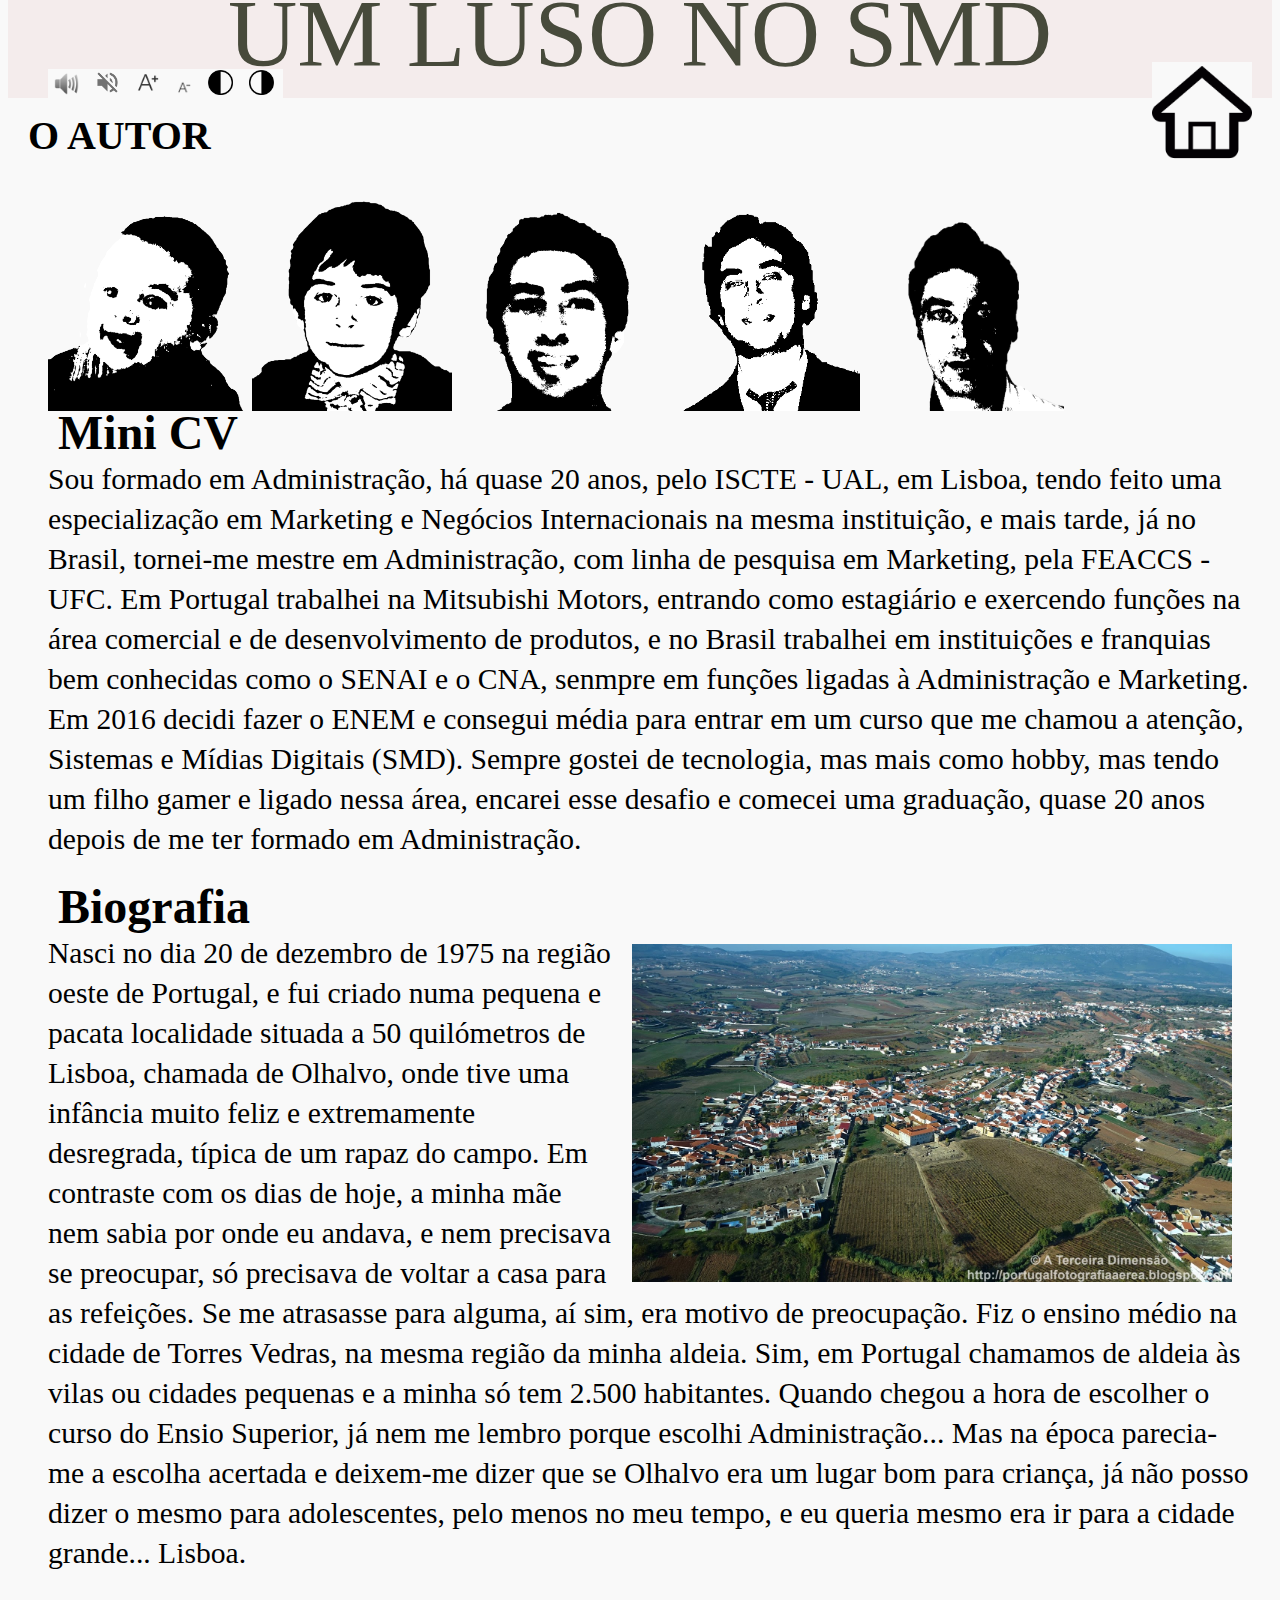
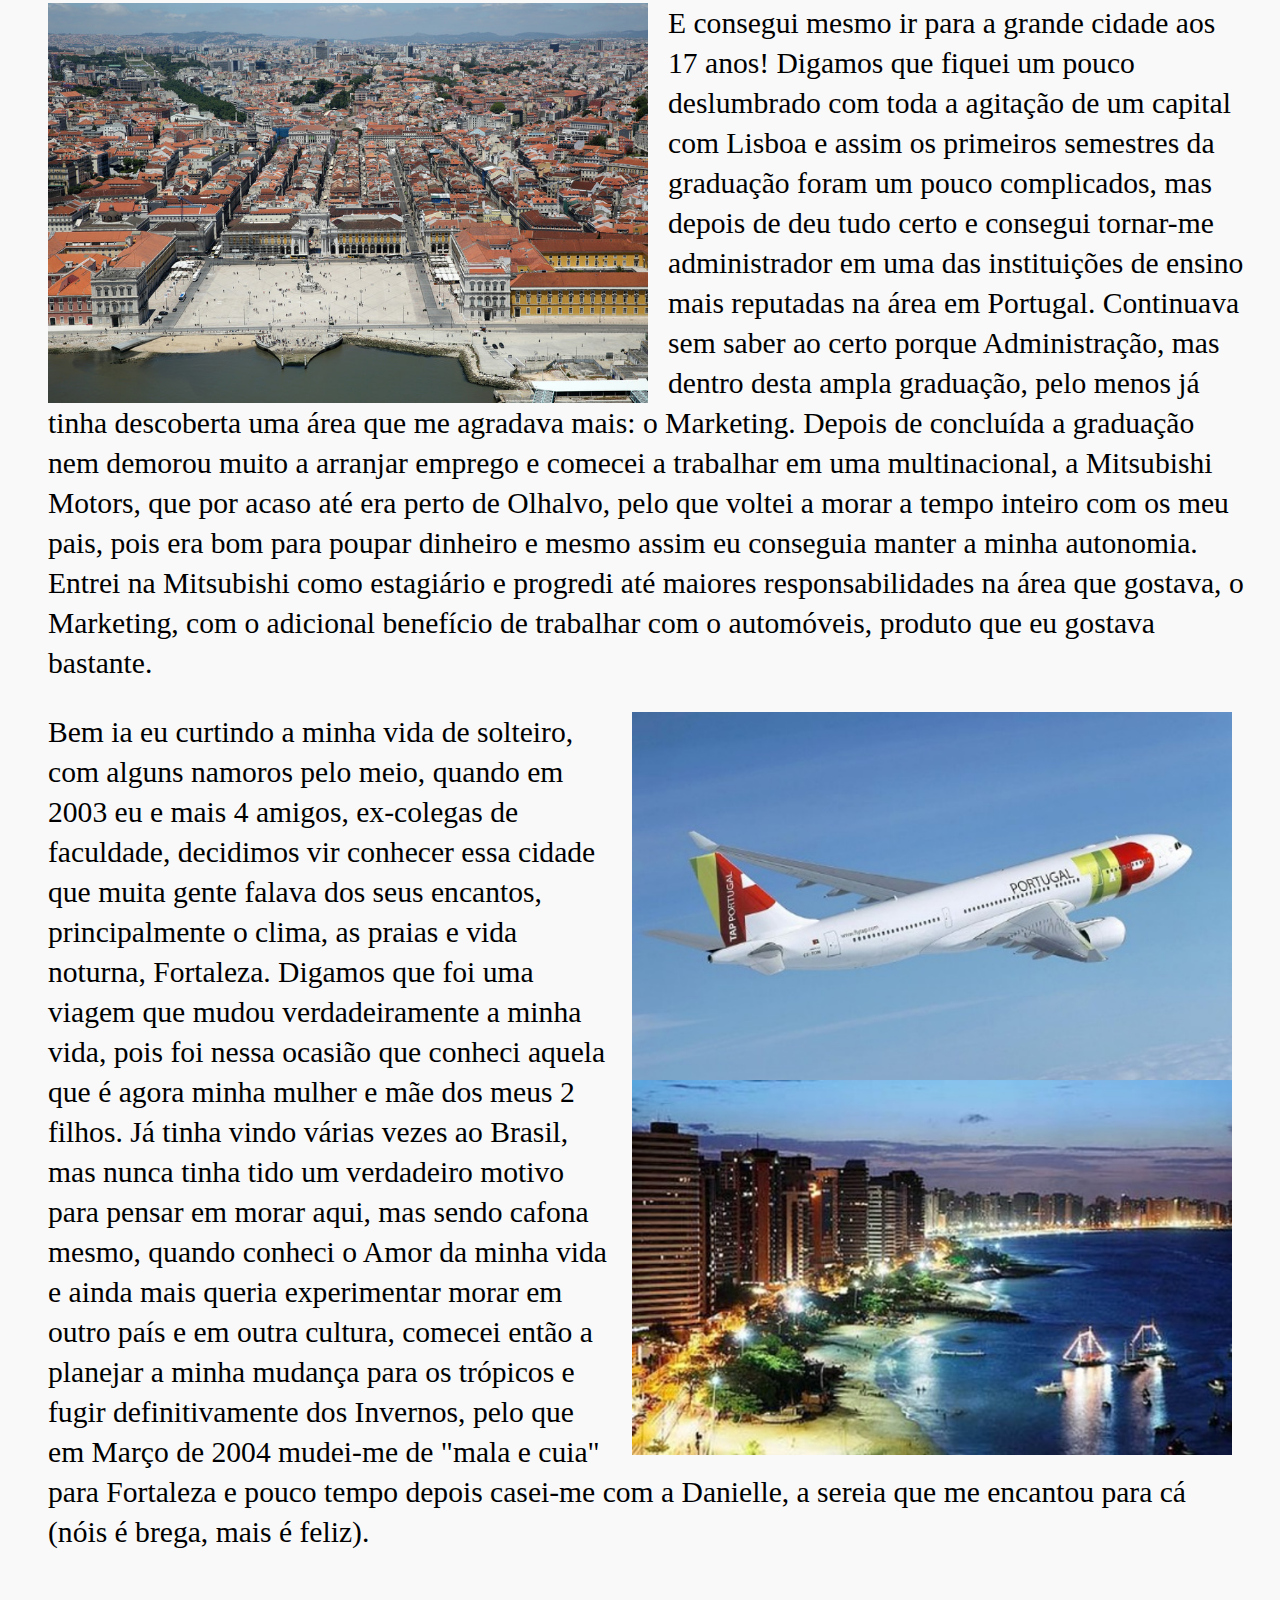
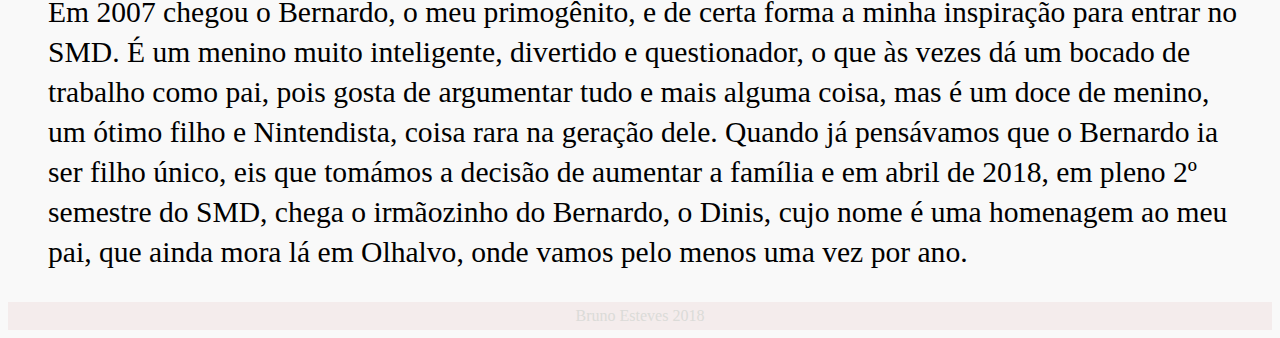
<file: autor.html>
<!DOCTYPE html>
<html lang="pt-br">
<head>
    <meta charset="utf-8"/>
    <meta content="width=device-width, initial-scale=1, maximum-scale=1" name="viewport">
    <title> Um luso no SMD: O Autor</title>
    <link rel="stylesheet" type="text/css" href="estilo.css" /> 
    <script src="script.js"></script>
</head>

<body>
	 <div id="fundotitulo"></div>
	 <div id="titulo"> UM LUSO NO SMD</div>


	 

 <div class="acessibilidade">
	<button onclick='document.getElementById("musica").src = "videos/spring.mp3"'; type="img"> <img src="imagens/sound.ico" alt="sound" width="25"/> </button>
	<button onclick='document.getElementById("musica").src = "videos/silence.mp3"'; type="img"> <img src="imagens/mute.png" alt="mute" width="25"/> </button>
	<button type="img" onclick="aumenta()"> <img src="imagens/increase.png" alt="grande" width="25"/> </button>
	<button type="img" onclick="diminui()"> <img src="imagens/decrease.png" alt="pequeno" width="15"/> </button>
	<button type="img" onclick="mais()"> <img src="imagens/contraste1.png" alt="mais" width="25"/> </button>
	<button type="img" onclick="menos()"> <img src="imagens/contraste2.png" alt="menos" width="25"/> </button>
</div>

<h2> O AUTOR </h2>

	 <a id="homepage" href="index.html"> <img src="imagens/home.png" alt=¨HOME¨ width="100" /> </a>

<img id="bebe" src="imagens/bebe.png" alt=¨bebe¨ width="200" />
<img id="escola" src="imagens/escola.png" alt=¨escola¨ width="200" />
<img id="adol" src="imagens/adol.png" alt=¨adol¨ width="200" />
<img id="gravata" src="imagens/gravata.png" alt=¨gravata¨ width="200" />
<img id="atual" src="imagens/atual.png" alt=¨atual¨ width="200" />
	 	  
<h3> Mini CV</h3>



	 
	 <p> Sou formado em Administração, há quase 20 anos, pelo ISCTE - UAL, em Lisboa, tendo feito uma especialização em Marketing e Negócios Internacionais na mesma instituição, e mais tarde, já no Brasil, tornei-me mestre em Administração, com linha de pesquisa em Marketing, pela FEACCS - UFC. Em Portugal trabalhei na Mitsubishi Motors, entrando como estagiário e exercendo funções na área comercial e de desenvolvimento de produtos, e no Brasil trabalhei em instituições e franquias bem conhecidas como o SENAI e o CNA, senmpre em funções ligadas à Administração e Marketing.
	 <br/>
	 Em 2016 decidi fazer o ENEM e consegui média para entrar em um curso que me chamou a atenção, Sistemas e Mídias Digitais (SMD). Sempre gostei de tecnologia, mas mais como hobby, mas tendo um filho gamer e ligado nessa área, encarei esse desafio e comecei uma graduação, quase 20 anos depois de me ter formado em Administração.
	 <p/>

<h3> Biografia</h3>

	 <img id="olhalvo" src="imagens/olhalvo.jpg" alt="olhalvo" width="600" />  
	
	 <p>
	 Nasci no dia 20 de dezembro de 1975 na região oeste de Portugal, e fui criado numa pequena e pacata localidade situada a 50 quilómetros de Lisboa, chamada de Olhalvo, onde tive uma infância muito feliz e extremamente desregrada, típica de um rapaz do campo. Em contraste com os dias de hoje, a minha mãe nem sabia por onde eu andava, e nem precisava se preocupar, só precisava de voltar a casa para as refeições. Se me atrasasse para alguma, aí sim, era motivo de preocupação. Fiz o ensino médio na cidade de Torres Vedras, na mesma região da minha aldeia. Sim, em Portugal chamamos de aldeia às vilas ou cidades pequenas e a minha só tem 2.500 habitantes. Quando chegou a hora de escolher o curso do Ensio Superior, já nem me lembro porque escolhi Administração... Mas na época parecia-me a escolha acertada e deixem-me dizer que se Olhalvo era um lugar bom para criança, já não posso dizer o mesmo para adolescentes, pelo menos no meu tempo, e eu queria mesmo era ir para a cidade grande... Lisboa.
	 </p>

 <img id="lisboa" src="imagens/lisboa.jpg" alt="lisboa" width="600" />

 <p> E consegui mesmo ir para a grande cidade aos 17 anos! Digamos que fiquei um pouco deslumbrado com toda a agitação de um capital com Lisboa e assim os primeiros semestres da graduação foram um pouco complicados, mas depois de  deu tudo certo e consegui tornar-me administrador em uma das instituições de ensino mais reputadas na área em Portugal. Continuava sem saber ao certo porque Administração, mas dentro desta ampla graduação, pelo menos já tinha descoberta uma área que me agradava mais: o Marketing. Depois de concluída a graduação nem demorou muito a arranjar emprego e comecei a trabalhar em uma multinacional, a Mitsubishi Motors, que por acaso até era perto de Olhalvo, pelo que voltei a morar a tempo inteiro com os meu pais, pois era bom para poupar dinheiro e mesmo assim eu conseguia manter a minha autonomia. Entrei na Mitsubishi como estagiário e progredi até maiores responsabilidades na área que gostava, o Marketing, com o adicional benefício de trabalhar com o automóveis, produto que eu gostava bastante. </p>

  <img id="beiramar" src="imagens/beiramar.png" alt="beiramar" width="600"  />

  <p> Bem ia eu curtindo a minha vida de solteiro, com alguns namoros pelo meio, quando em 2003 eu e mais 4 amigos, ex-colegas de faculdade, decidimos vir conhecer essa cidade que muita gente falava dos seus encantos, principalmente o clima, as praias e vida noturna, Fortaleza. Digamos que foi uma viagem que mudou verdadeiramente a minha vida, pois foi nessa ocasião que conheci aquela que é agora minha mulher e mãe dos meus 2 filhos. Já tinha vindo várias vezes ao Brasil, mas nunca tinha tido um verdadeiro motivo para pensar em morar aqui, mas sendo cafona mesmo, quando conheci o Amor da minha vida e ainda mais queria experimentar morar em outro país e em outra cultura, comecei então a planejar a minha mudança para os trópicos e fugir definitivamente dos Invernos, pelo que em Março de 2004 mudei-me de "mala e cuia" para Fortaleza e pouco tempo depois casei-me com a Danielle, a sereia que me encantou para cá (nóis é brega, mais é feliz).
  <br/>
  <br/>
  Em 2007 chegou o Bernardo, o meu primogênito, e de certa forma a minha inspiração para entrar no SMD. É um menino muito inteligente, divertido e questionador, o que às vezes dá um bocado de trabalho como pai, pois gosta de argumentar tudo e mais alguma coisa, mas é um doce de menino, um ótimo filho e Nintendista, coisa rara na geração dele. Quando já pensávamos que o Bernardo ia ser filho único, eis que tomámos a decisão de aumentar a família e em abril de 2018, em pleno 2º semestre do SMD, chega o irmãozinho do Bernardo, o Dinis, cujo nome é uma homenagem ao meu pai, que ainda mora lá em Olhalvo, onde vamos pelo menos uma vez por ano.
  </p>


<footer> Bruno Esteves 2018 </footer> 

<iframe id="musica" src="videos/spring.mp3" allow="autoplay; loop" id="iframeAudio" style="display:none"> </iframe>

</body>

</html>
</file>
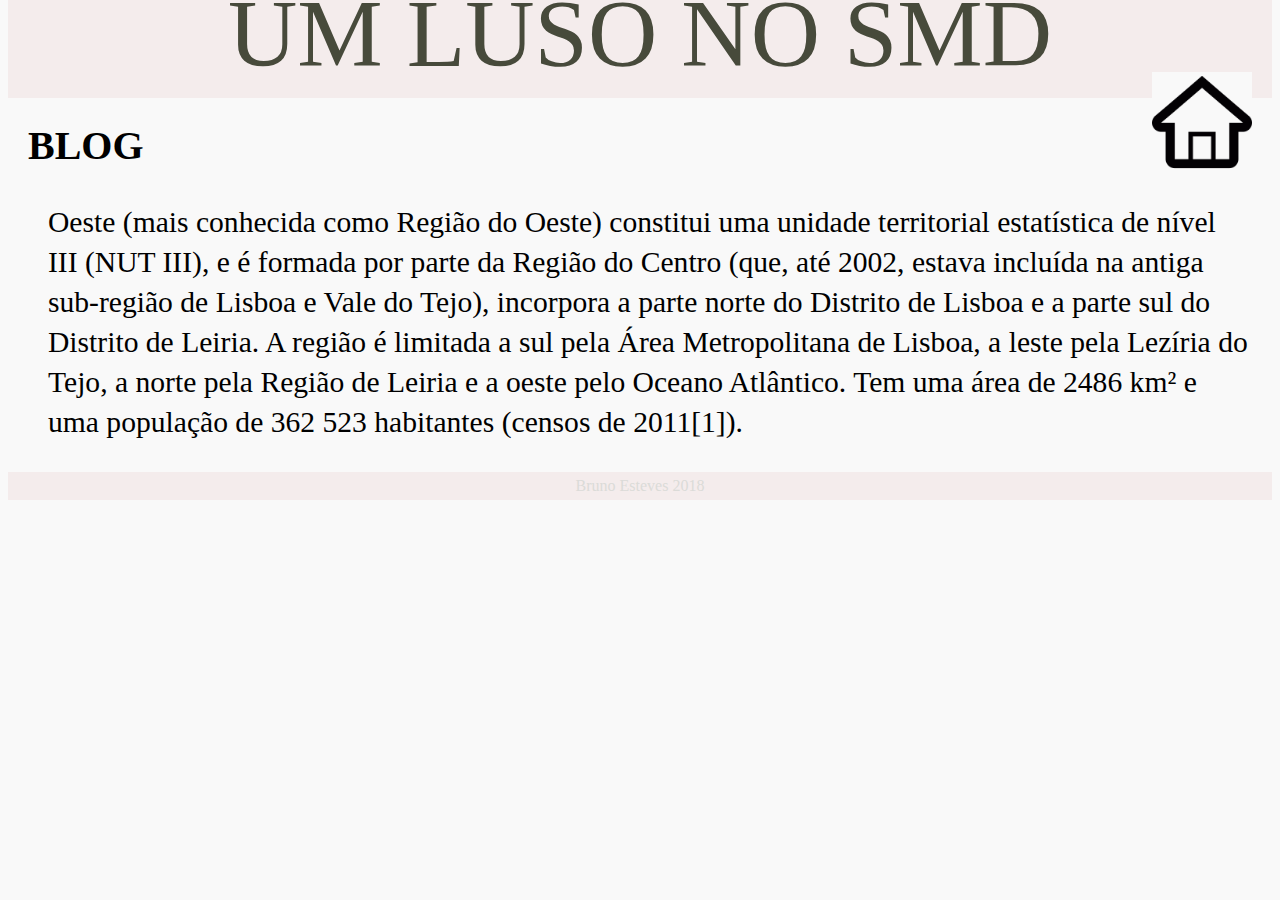
<file: Blog.html>
<!DOCTYPE html>
<html lang="pt-br">
<head>
    <meta charset="utf-8"/>
    <meta content="width=device-width, initial-scale=1, maximum-scale=1" name="viewport">
    <title> Um luso no SMD: Blog</title>
    <link rel="stylesheet" type="text/css" href="estilo.css" /> 
    <script src=""></script>
</head>

<body>
	 <div id="fundotitulo"></div>
	 <div id="titulo"> UM LUSO NO SMD</div>

	 <h2> BLOG </h2>
	 <a id="homepage" href="home.html"> <img src="imagens/home.png" alt=¨HOME¨ width="100" /> </a>

	 <p> 
	 	 Oeste (mais conhecida como Região do Oeste) constitui uma unidade territorial estatística de nível III (NUT III), e é formada por parte da Região do Centro (que, até 2002, estava incluída na antiga sub-região de Lisboa e Vale do Tejo), incorpora a parte norte do Distrito de Lisboa e a parte sul do Distrito de Leiria. A região é limitada a sul pela Área Metropolitana de Lisboa, a leste pela Lezíria do Tejo, a norte pela Região de Leiria e a oeste pelo Oceano Atlântico. Tem uma área de 2486 km² e uma população de 362 523 habitantes (censos de 2011[1]).

		
	 <br/>
	 </p>
	 <p>
	 
	 </p>

 

	<footer> Bruno Esteves 2018 </footer> 

</body>

</html>
</file>
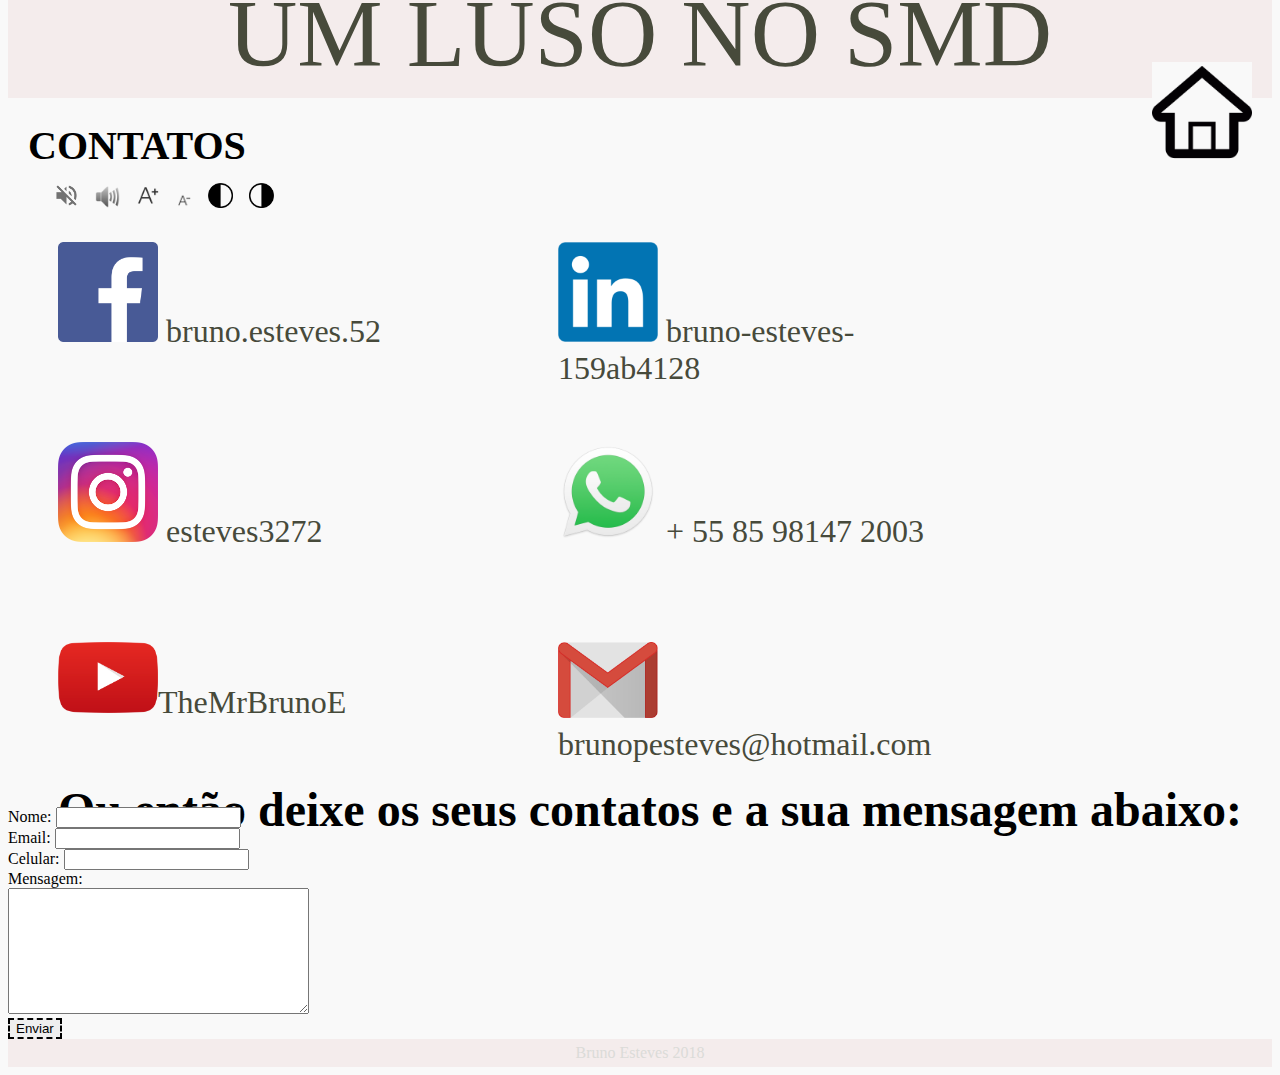
<file: contatos.html>
<!DOCTYPE html>
<html lang="pt-br">
<head>
    <meta charset="utf-8"/>
    <meta content="width=device-width, initial-scale=1, maximum-scale=1" name="viewport">
    <title> Um luso no SMD: Contatos</title>
    <link rel="stylesheet" type="text/css" href="estilo.css" /> 
    <script src="script.js"></script>
</head>

<body>
	 <div id="fundotitulo"></div>
	 <div id="titulo"> UM LUSO NO SMD</div>

	 <h2> CONTATOS </h2>

	<div class="acessibilidade"> 
	<button onclick='document.getElementById("musica").src = "videos/silence.mp3"'; type="img"> <img src="imagens/mute.png" alt="mute" width="25"/> </button>
	<button onclick='document.getElementById("musica").src = "videos/verdes.mp3"'; type="img"> <img src="imagens/sound.ico" alt="sound" width="25"/> </button>
	<button type="img" onclick="aumenta()"> <img src="imagens/increase.png" alt="grande" width="25"/> </button>
	<button type="img" onclick="diminui()"> <img src="imagens/decrease.png" alt="pequeno" width="15"/> </button>
	<button type="img" onclick="mais()"> <img src="imagens/contraste1.png" alt="mais" width="25"/> </button>
	<button type="img" onclick="menos()"> <img src="imagens/contraste2.png" alt="menos" width="25"/> </button>
	</div>

	 <a id="homepage" href="index.html"> <img src="imagens/home.png" alt=¨HOME¨ width="100" />  </a>

	 <div id="contatos">
	 	<div class="contato"> <a href="https://www.facebook.com/bruno.esteves.52" target="_blank"> <img src="imagens/face.png" alt=¨face¨ width="100" /> bruno.esteves.52 </a> </div>
	 	<div class="contato"> <a href="https://www.linkedin.com/in/bruno-esteves-159ab4128/" target="_blank"> <img src="imagens/linked.png" alt=¨linked¨ width="100" /> bruno-esteves-159ab4128 </a> </div>
 		<div class="contato"> <a href="https://www.instagram.com/esteves3272/" target="_blank"> <img src="imagens/insta.png" alt=¨insta¨ width="100" /> esteves3272 </a> </div>
 		<div class="contato"> <a href="https://web.whatsapp.com" target="_blank"> <img src="imagens/app.ico" alt=¨zap¨ width="100" /> + 55 85 98147 2003 </a> </div>
 		<div class="contato"> <a href="https://www.youtube.com/user/TheMrBrunoE" target="_blank"> <img src="imagens/tube.png" alt=¨tube¨ width="100" />TheMrBrunoE </a> </div>
 		<div class="contato"> <a href="mailto:brunopesteves@hotmail.com" target="_blank"> <img src="imagens/gmail.png" alt=¨mail¨ width="100" /> brunopesteves@hotmail.com </a> </div>
 	</div>

<div id="area">
			<h3>
				Ou então deixe os seus contatos e a sua mensagem abaixo:
			</h3> 


</div>


	<aside>
<form id="formulario" autocomplete="off">

        <label for="nome">Nome: </label><input id="nome" type="text"><br>
        <label for="email">Email: </label><input id="email" type="text"><br>
        <label for="celular">Celular: </label><input id="celular" type="text"><br>
        <label for="msg">Mensagem:</label><br><textarea id="msg" cols="35" rows="8"></textarea><br>
        <input class="btn_submit" type="submit" value="Enviar">
     
    </form>
    </aside>
  

	<footer> Bruno Esteves 2018 </footer> 

</body>

</html>
</file>
<file: estilo.css>
#fundotitulo {
	margin-top: -10px;
	background-color: #f4ecec;
	height: 100px;
}


#titulo {
	margin-top: -120px;
	color: #474a3b;
	text-align: center;
	font-family: Gabriola;
	font-size: 6em;	
}

body {
	background-color: #f9f9f9;
}

.acessibilidade {
	position: relative;
	top: 20px;
	width: 235px;
	background-color: #f9f9f9;
	margin-top: -40px;
	margin-left: 40px;
}

#menu ul {
	list-style: none;
	text-align: right;
	padding-right: 0px;
	margin-top: -20px;
}

#menu li {
	display: inline-block;
	height: 50px;
	line-height: 50px;
	font-family: Baskerville Old Face;
	font-size: 2em;
	
}

#menu a {
	color: #8d8f83;
	text-decoration: none;
	margin-right: 50px;
}

button {
	background-color: rgb(0,0,0,0);
	border: 0px;
}


h2 {margin-left: 20px;	
	font-family: Baskerville Old Face;
	font-size: 2.5em;
}

.fernando {
	margin-top: 130px;
	font-family: Gabriola;
	font-size: 3.5em;
	margin-bottom: -20px;
}

h3 {margin-top: -10px;
	margin-left: 50px;
	margin-bottom: -30px;
	font-family: Gabriola;
	font-size: 3em;
}

p {	margin-left: 40px;
	font-family: Baskerville Old Face;
	font-size: 1.85em;
	line-height: 40px;
	padding-right: 20px;
}

iframe {
	text-align: center;
}

#destaques {
	display: flex;
	flex-flow: row;
	flex-wrap: wrap;
	justify-content: space-between;
	align-content: center;
}

.destaque {
	text-decoration: none;
	margin: 40px;
	text-align: left;
	font-family: Baskerville Old Face;
	font-size: 1em;
	line-height: 25px;
	color: #0a0b07;
}

#bruno {
	float: left;
	padding: 40px;
	margin-top: 0px;
}

#homepage {
	float: right;
	margin-top: -130px;
	margin-right: 20px;
	background-color: #f9f9f9;
}


#olhalvo {
	margin-top: 40px;
}

#olhalvo, #beiramar {
	float: right;
	margin-right: 40px;
	margin-left: 20px;
	
}

#lisboa {
	float: left;
	margin-left: 40px;
	margin-right: 20px;
}

#contatos {
	display: flex;
	flex-flow: row;
	flex-wrap: wrap;
	justify-content: flex-start;
	align-content: flex-start;
	align-items: flex-start;
}

.contato {
	margin: 50px;
	height: 100px;
	width: 400px;
	}

.contato a{
	font-family: Gabriola;
	font-size: 2em;
	color: #474a3b;
	text-decoration: none;
	
}

footer {
	background-color: #f4ecec;
	color: #dbdbd8;
	text-align: center;
	font-family: Baskerville Old Face;
	padding: 5px;
}

.prototipos {
	width: 100%;
	text-align: center;
}

#bebe {
	margin-left: 40px;
	animation-name: fade1;
	animation-duration: 20s;
	animation-iteration-count: infinite;
}

#escola {
	animation-name: fade2;
	animation-duration: 20s;
	animation-iteration-count: infinite;
}

#adol {
	animation-name: fade3;
	animation-duration: 20s;
	animation-iteration-count: infinite;
}

#gravata {
	animation-name: fade4;
	animation-duration: 20s;
	animation-iteration-count: infinite;
}

#atual {
	animation-name: fade5;
	animation-duration: 20s;
	animation-iteration-count: infinite;
}

@keyframes fade1 {
	0% {
		opacity: 0; 	
	}

	20% {
		opacity: 1;
	}

	100%	{
		opacity: 1;
	}
}

@keyframes fade2 {
	0% {
		opacity: 0; 	
	}

	20% {
		opacity: 0;
	}

	100%	{
		opacity: 1;
	}
}

@keyframes fade3 {
	0% {
		opacity: 0; 	
	}

	40% {
		opacity: 0;
	}

	100%	{
		opacity: 1;
	}
}

@keyframes fade4 {
	0% {
		opacity: 0; 	
	}

	60% {
		opacity: 0;
	}

	100%	{
		opacity: 1;
	}
}

@keyframes fade5 {
	0% {
		opacity: 0; 	
	}

	80% {
		opacity: 0;
	}

	100%	{
		opacity: 1;
	}
}

aside {
	align-content: right;
}



#formulario
{  display:block;   
}

#formulario input.btn_submit
{
  border-style:dashed;
  
}
</file>
